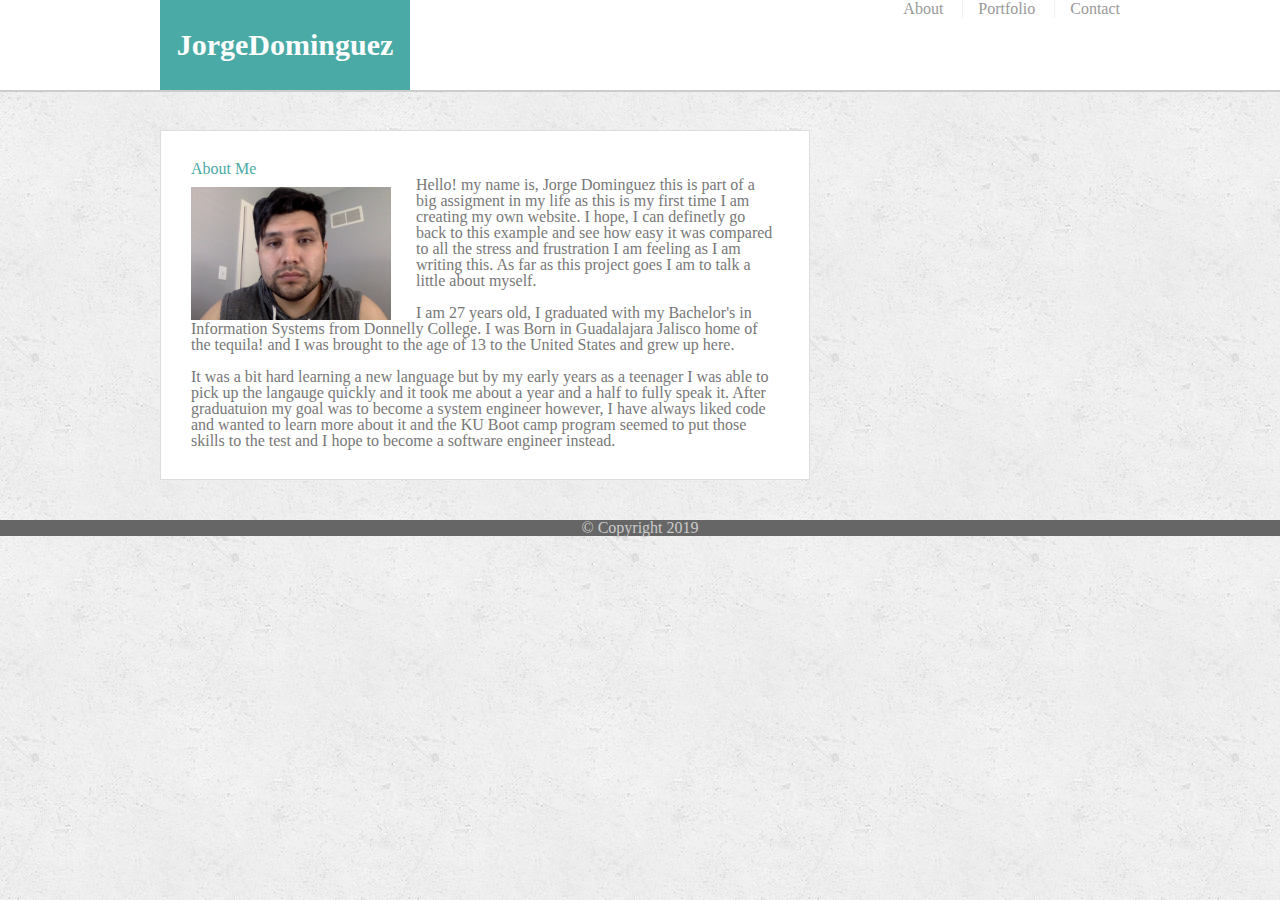
<file: index.html>
<!doctype html>
<html lang="en-us">

<head>
  <meta charset="UTF-8">
  <title>About | Your Name</title>
  <link rel="stylesheet" type="text/css" href="assests/css/style/style.css">
  <link rel="stylesheet" type="text/css" href="assests/css/style/reset.css">
</head>
<!-- it is responsive to all of the points asked for but i broke my footer and could not fix it-->

<body>

  <header id="masthead">
    <div class="container">
      <!-- will only show my first name but when the screen is zommed in to the lowest resolution my full name will appear I did not know how to fix it -->
      <!-- full name will only appear if there is no space in between and will disappear if space-->
      <a href="index.html" id="logo">JorgeDominguez</a>
      <nav>
        <!-- my nav bar works correctly with the resposivness but does not go back to full format when expanded to the full page-->
        <a href="index.html">About</a>
        <a href="portfolio.html">Portfolio</a>
        <a href="contact.html">Contact</a>
      </nav>
    </div>
  </header>

  <div id="main-container" class="container">
    <section class="main-section">
      <h1>About Me</h1>

      <img src="assests/css/style/images/portfolio-pic.jpg" height=200px width-150px class="auth-image" alt="Jorge JorgeDominguez">

      <p>Hello! my name is, Jorge
        Dominguez this is part of a big assigment in my life as this is my first time I am creating my own website.
        I hope, I can definetly go back to this example and see how easy it was compared to all the stress and
            frustration I am feeling as I am writing this.
            As far as this project goes I am to talk a little about myself.</p><br>
        <p>I am 27 years old, I graduated with my Bachelor's in Information Systems from Donnelly College. I was
            Born in Guadalajara Jalisco home of the tequila! and I was brought to the age of 13 to the United States
            and grew up here.<br><br>
            It was a bit hard learning a new language but by my early years as a teenager I was able to pick up the
            langauge quickly and it took me about a year and a half to fully speak it. After graduatuion my goal was
            to become a system engineer however, I have always liked code and wanted to learn more about it and the
            KU Boot camp program seemed to put those skills to the test and I hope to become a software engineer
            instead.</p>

    </section>

    
  </div>

  <footer>
    <div class="container">
      &copy; Copyright 2019
    </div>
  </footer>
</body>

</html>
</file>
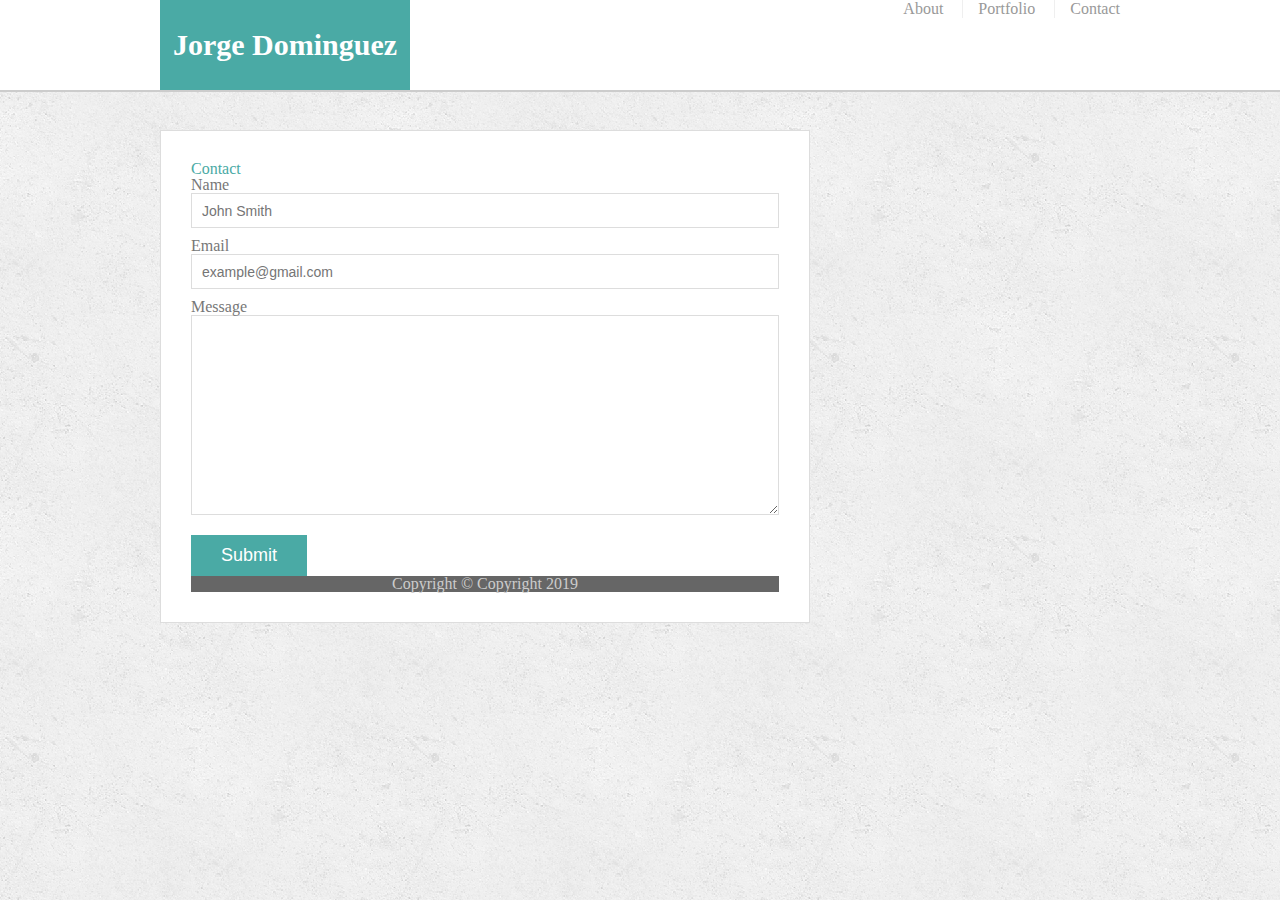
<file: contact.html>
<!doctype html>
<html lang="en-us">

<head>
  <meta charset="UTF-8">
  <title>Contact | Your Name</title>
  <link rel="stylesheet" type="text/css" href="assests/css/style/style.css">
  <link rel="stylesheet" type="text/css" href="assests/css/style/reset.css">
</head>
<!-- footer eneded up in the contact from container and i could not get it to go back to the bottom without affecting the other two pages -->

<body>

  <header id="masthead">
    <div class="container">
      <!-- will only show my first name but when the screen is zommed in to the lowest resolution my full name will appear I did not know how to fix it -->
      <a href="index.html" id="logo">Jorge Dominguez</a>
      <nav>
        <a href="index.html">About</a>
        <a href="portfolio.html">Portfolio</a>
        <a href="contact.html">Contact</a>
      </nav>
    </div>
  </header>

  <div id="main-container" class="container">
    <section class="main-section">
      <h1>Contact</h1>

      <form id="contact-form">
        <ul>
          <li>
            <label for="name">Name</label>
            <input type="text" id="name" name="name" placeholder="John Smith" required="required">
          </li>
          <li>
            <label for="email">Email</label>
            <input type="email" id="email" name="email" placeholder="example@gmail.com" required="required">
          </li>
          <li>
            <label for="message">Message</label>
            <textarea id="message" name="message" required="required"></textarea>
          </li>
        </ul>
        <input type="submit">
      </form>
  <footer>
    <div class="container">
      Copyright &copy; Copyright 2019
    </div>
  </footer>
</body>

</html>
</file>
<file: assests/css/style/style.css>
body {
  font-family: Arial, "Helvetica Neue", Helvetica, sans-serif;
  font-size: 18px;
  line-height: 34px;
  color: #777;
  background: url("../style/images/concrete_seamless.png");
}

* {
  box-sizing: border-box;
}

/* general */

.container {
  width: 100%;
  max-width: 960px;
  margin: 0 auto;
  clear: both;
}

h1,
h2,
h3,
p {
  margin-bottom: 20px;
}

p:last-child {
  margin-bottom: 0;
}

h1,
h2,
h3 {
  font-family: Georgia, Times, "Times New Roman", serif;
  font-weight: 700;
  color: #4aaaa5;
}

h1 {
  padding-bottom: 20px;
  font-size: 30px;
  line-height: 49px;
  border-bottom: 3px solid #ddd;
}

h2,
h3 {
  font-size: 22px;
}

/* header */

#masthead {
  position: fixed;
  z-index: 99;
  width: 100%;
  margin: 0 0 30px;
  overflow: auto;
  color: #fff;
  background: #fff;
  border-bottom: 2px solid #ccc;
}

#logo {
  float: left;
  width: 250px;
  height: 90px;
  font-family: Georgia, Times, "Times New Roman", serif;
  font-size: 30px;
  font-weight: 700;
  line-height: 90px;
  color: #fff;
  text-align: center;
  text-decoration: none;
  background: #4aaaa5;
}

nav {
  float: right;
  margin-top: 25px;
}

nav a {
  display: inline-block;
  padding-left: 15px;
  margin-left: 15px;
  line-height: 18px;
  color: #999;
  text-decoration: none;
  border-left: 1px solid #efefef;
}

nav a:first-child {
  border-left: 0 none;
}

/* footer */

footer {
  padding: 17px;
  position: relative;
  clear: both;
  font-size: 12px;
  color: #fff;
  color: #ccc;
  text-align: center;
  background: #666;
  border-top: 8px solid #4aaaa5;
}





h3,
.sidebar h2 {
  padding-bottom: 20px;
  margin-bottom: 15px;
  line-height: 22px;
  border-bottom: 2px solid #eee;
}

.social {
  width: 62px;
  height: 62px;
  margin-top: 8px;
  margin-right: 5px;
}

.social:last-child {
  margin-right: 0;
}

/* main */

#main-container {
  padding-top: 130px;
}

.main-section {
  float: left;
  width: 100%;
  max-width: 650px;
  padding: 30px;
  margin: 0 0 40px;
  background: #fff;
  border: 1px solid #ddd;
}

/* portfolio page */

.work {
  position: relative;
  float: left;
  width: 274px;
  margin: 20px 0 25px;
  overflow: auto;
}

.work:nth-child(even) {
  margin-right: 40px;
}

.work img {
  width: 100%;
  border: 0 none;
  opacity: 0.8;
}

.work h3 {
  position: absolute;
  bottom: 20px;
  width: 100%;
  padding: 15px;
  margin-bottom: 0;
  font-weight: 300;
  line-height: 30px;
  color: #fff;
  text-align: center;
  background: #4aaaa5;
  border-bottom: 0;
}

.auth-image {
  float: left;
  width: 200px;
  height: auto;
  margin-top: 10px;
  margin-right: 25px;
}

/* contact page */

#contact-form ul {
  margin-bottom: 20px;
}

#contact-form li {
  margin-bottom: 10px;
}

label,
input[type=text],
input[type=email],
textarea {
  display: block;
  width: 100%;
}

input[type=text],
input[type=email],
textarea {
  height: 35px;
  padding: 0 10px;
  font-size: 14px;
  border: 1px solid #ddd;
}

textarea {
  height: 200px;
}

input[type=submit] {
  padding: 10px 30px;
  font-size: 18px;
  color: #fff;
  cursor: pointer;
  background: #4aaaa5;
  border: 0 none;
}

@media screen and (max-width: 980px) {
  
      .auth-image {
        float: left;
        width: 100%;}

      #masthead {
       position: fixed;
          z-index: 99;
          width: 100%;
          margin: 0 0 30px;
          padding: 0 30px 0 30px;
          overflow: auto;
          color: #fff;
          background: #fff;
          border-bottom: 2px solid #ccc;
        }

        .main-section {
          float: left;
          width: 100%;
          max-width: 500px;
          padding: 30px;
          margin: 0 0 20px 30px;
          background: #fff;
          border: 1px solid #ddd;
        }

        
  
    


@media screen and (max-width: 768px)  {
  
  #main-container {
    padding: 130px;
  }
  
  
  .main-section {
    float: left;
    width: 100%;
    max-width: 650px;
    padding: 30px;
    margin: 0 0 20px;
    background: #fff;
    border: 1px solid #ddd;
  }

  #masthead {
    position: fixed;
    z-index: 99;
    width: 100%;
    margin: 0 0 30px;
    padding: 0 30px 0 30px;
    overflow: auto;
    color: #fff;
    background: #fff;
    border-bottom: 2px solid #ccc;
  }
          
  @media screen and (max-width: 640px)  {
    
    #main-container {
      padding: 130px;
    }
    
  
  
    .main-section {
      float: left;
      width: 100%;
      max-width: 650px;
      padding: 30px;
      margin: 0 0 20px;
      background: #fff;
      border: 1px solid #ddd;
    }
  #logo {
    width: 100%;
    margin
  }
    #masthead {
      position: fixed;
      z-index: 99;
      width: 100%;
      margin: 0 0 30px;
      overflow: auto;
      color: #fff;
      background: #fff;
      padding: 0 0px 0 0px;
      border-bottom: 2px solid #ccc;
    }
nav {
  float: none;
  text-align: center;
}
  
    }
</file>
